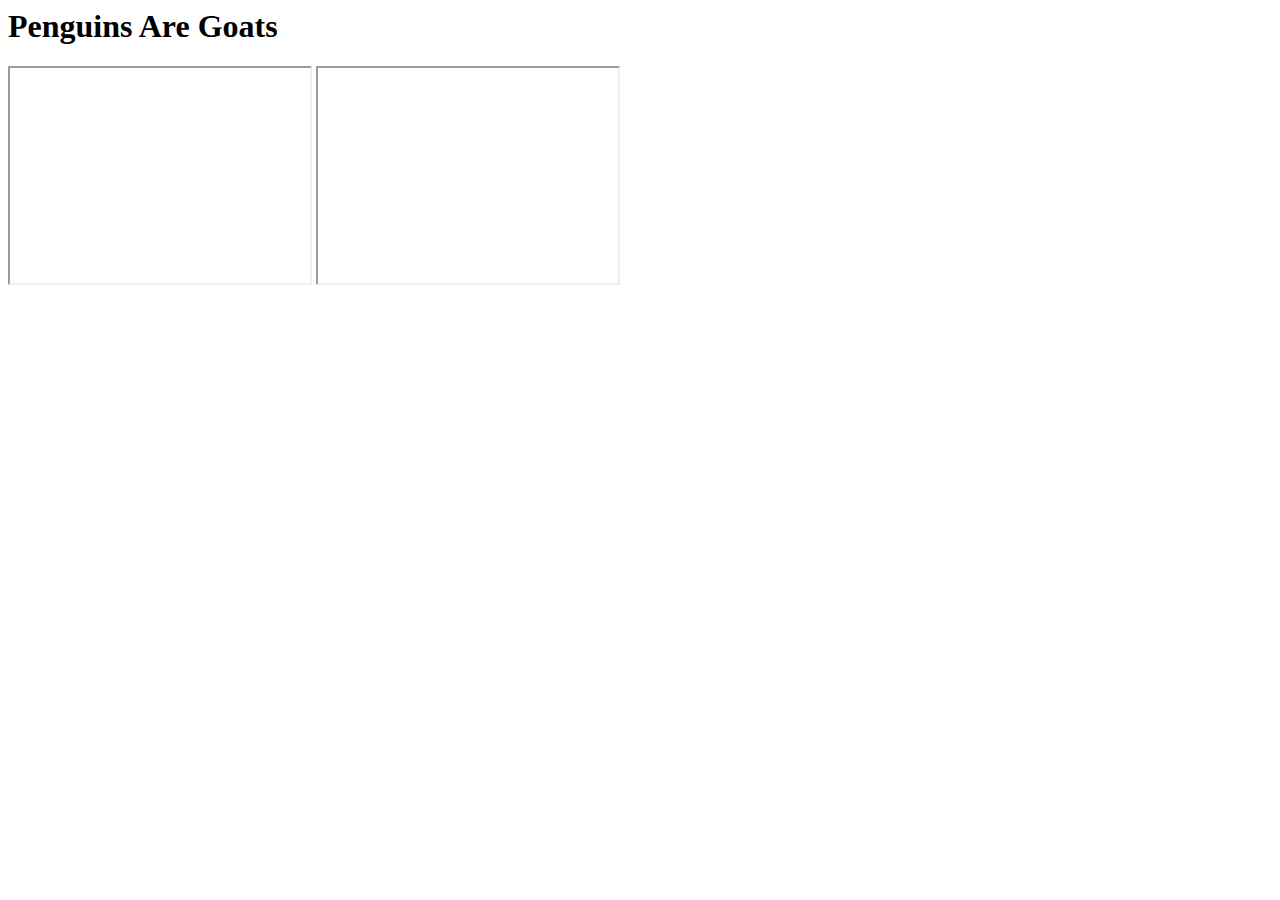
<file: index.html>
<html>
  <head><title>Penguin Or Goat?</title></head>
  <body>
    <h1>Penguins Are Goats</h1>
    <iframe src = "https://www.youtube.com/embed/3wTWWjYTe1I" width = "300" height = "215">
    </iframe>
    <iframe src = "https://youtube.com/embed/JmGSCIy7-kk" width = "300" height = "215">
    </iframe>
  </body>
</html>
</file>
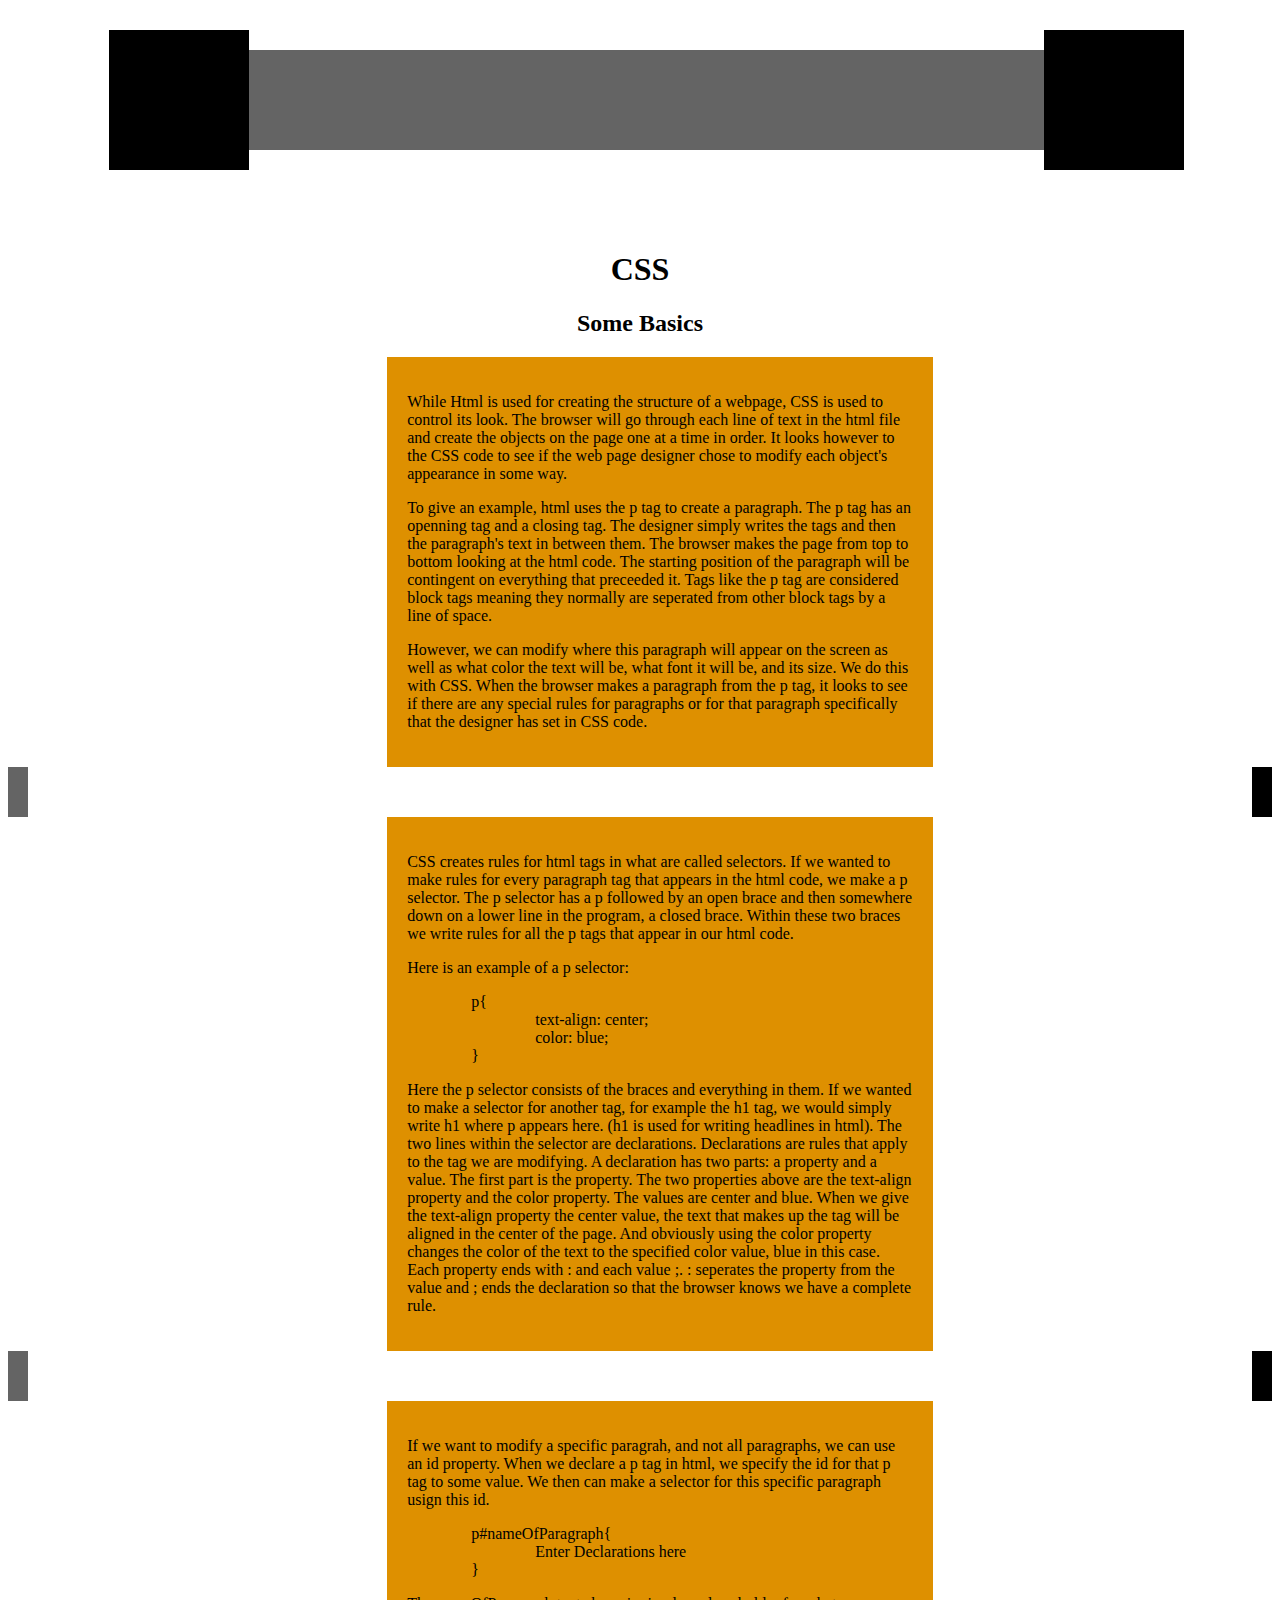
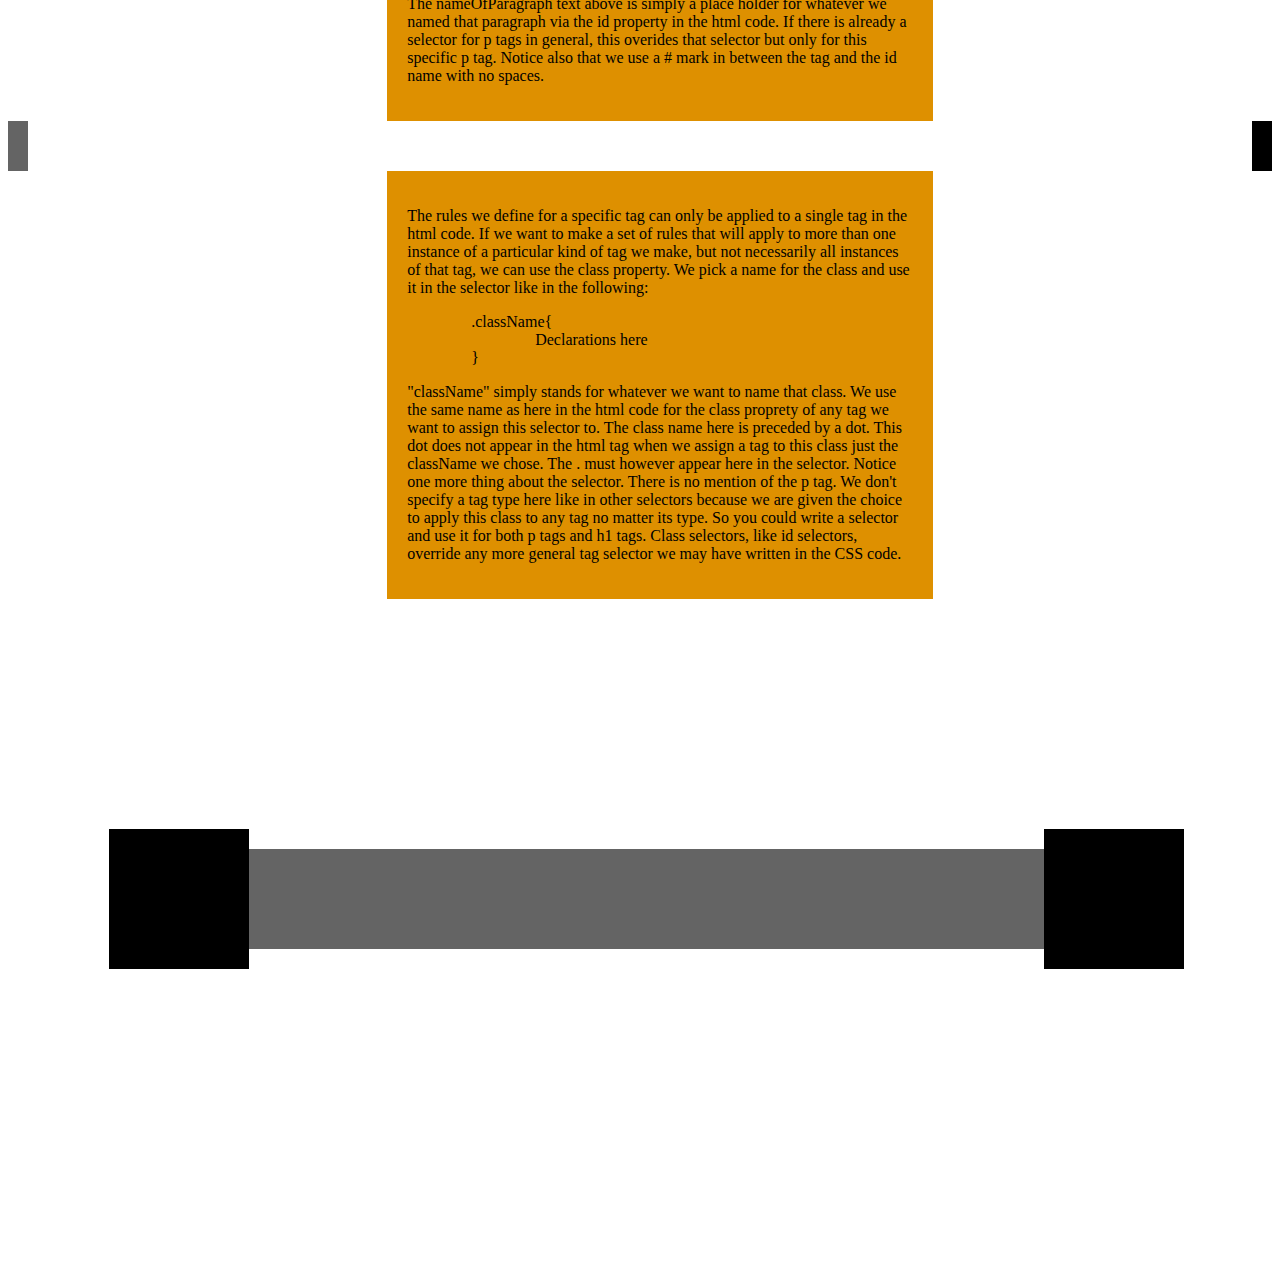
<file: css.html>
<html>
	
	<head>
		
		<title>Some Basics</title>
		
		<link href = "temp2.css" rel = "stylesheet" type = "text/css"> 
		
	</head>
	
	<body>
	
		<header></header>
		<section id = "block1"></section>
		<section id = "block2"></section>
		
		<h1>CSS</h1>
		<h2>Some Basics</h2>
		
		<article>
			<p>
				While Html is used for creating the structure of a webpage,
				CSS is used to control its look. The browser will go through 
				each line of text in the html file and create the objects on 
				the page one at a time in order. It looks however to the CSS 
				code to see if the web page designer chose to modify each object's
				appearance in some way. 
			</p>
				
			<p>
				To give an example, html uses the p tag to create a paragraph. 
				The p tag has an openning tag and a closing tag. The designer 
				simply writes the tags and then the paragraph's text in between 
				them. The browser makes the page from top to bottom looking at 
				the html code. The starting position of the paragraph will be 
				contingent on everything that preceeded it. Tags like the p 
				tag are considered block tags meaning they normally are 
				seperated from other block tags by a line of space. 
			</p>
			
			<p>
				However, we can modify where this paragraph will appear on the 
				screen as well as what color the text will be, what font it 
				will be, and its size. We do this with CSS. When the browser makes
				a paragraph from the p tag, it looks to see if there are any special
				rules for paragraphs or for that paragraph specifically that the 
				designer has set in CSS code. 
			</p>
			
		</article>
		
		<aside class = "left"></aside>
		<aside class = "right"></aside>
		
		<article> 
			
			<p>
				CSS creates rules for html tags in what are called selectors. If we 
				wanted to make rules for every paragraph tag that appears in the html 
				code, we make a p selector. The p selector has a p followed by an open 
				brace and then somewhere down on a lower line in the program, a closed 
				brace. Within these two braces we write rules for all the p tags that 
				appear in our html code. 
			</p>
			
			<p>
				Here is an example of a p selector: 
				<p>
						<tab1>p{</tab1>   <br />                 
						<tab2>text-align: center;</tab2><br /> 
						<tab2>color: blue; </tab2> <br /> 
						<tab1>}</tab1>
				</p>
			</p>
			
			<p>
				Here the p selector consists of the braces and everything in them. 
				If we wanted to make a selector for another tag, for example the h1 
				tag, we would simply write h1 where p appears here. (h1 is used for writing 
				headlines in html). The two lines within the selector are declarations. 
				Declarations are rules that apply to the tag we are modifying. A 
				declaration has two parts: a property and a value. The first part is the 
				property. The two properties above are the text-align property and the 
				color property. The values are center and blue. When we give the text-align
				property the center value, the text that makes up the tag will be aligned 
				in the center of the page. And obviously using the color property changes 
				the color of the text to the specified color value, blue in this case. Each
				property ends with : and each value ;. : seperates the property from the value
				and ; ends the declaration so that the browser knows we have a complete rule.
			</p>
			
		</article>
		
		<aside class = "left"></aside>
		<aside class = "right"></aside>
		
		
		<article>
			<p>
				If we want to modify a specific paragrah, and not all paragraphs, we can use 
				an id property. When we declare a p tag in html, we specify the id for that 
				p tag to some value. We then can make a selector for this specific paragraph 
				usign this id. 
				<p>
				<tab1>p#nameOfParagraph{</tab1><br />
				<tab2>Enter Declarations here</tab2><br />
				<tab1>}</tab1>
				</p>
				
				The nameOfParagraph text above is simply a place holder for whatever we named 
				that paragraph via the id property in the html code. If there is already a 
				selector for p tags in general, this overides that selector but only for this 
				specific p tag. Notice also that we use a # mark in between the tag and the 
				id name with no spaces.
				
			</p>
			</article>
			
			<aside class = "right"></aside>
			<aside class = "left"></aside>
			
			<article>
			<p>
				The rules we define for a specific tag can only be applied to a single tag in the 
				html code. If we want to make a set of rules that will apply to more than one 
				instance of a particular kind of tag we make, but not necessarily all instances
				of that tag, we can use the class property. We pick a name for the class and use 
				it in the selector like in the following: 
				<p>
				<tab1>.className{</tab1><br />
				<tab2>Declarations here</tab2><br />
				<tab1>}</tab1>
				</p>
			</p>
				<p>
					"className" simply stands for whatever we want to name that class. We use the 
					same name as here in the html code for the class proprety of any tag we want to 
					assign this selector to. The class name here is preceded by a dot. This dot does
					not appear in the html tag when we assign a tag to this class just the className 
					we chose. The . must however appear here in the selector. Notice one more thing 
					about the selector. There is no mention of the p tag. We don't specify a tag type
					here like in other selectors because we are given the choice to apply this class
					to any tag no matter its type. So you could write a selector and use it for both 
					p tags and h1 tags. Class selectors, like id selectors, override any more general 
					tag selector we may have written in the CSS code.
				</p>
		</article>
		
		
		<footer></footer>
		<section id = "block3"></section>
		<section id = "block4"></section>
	</body>
	
</html>
</file>
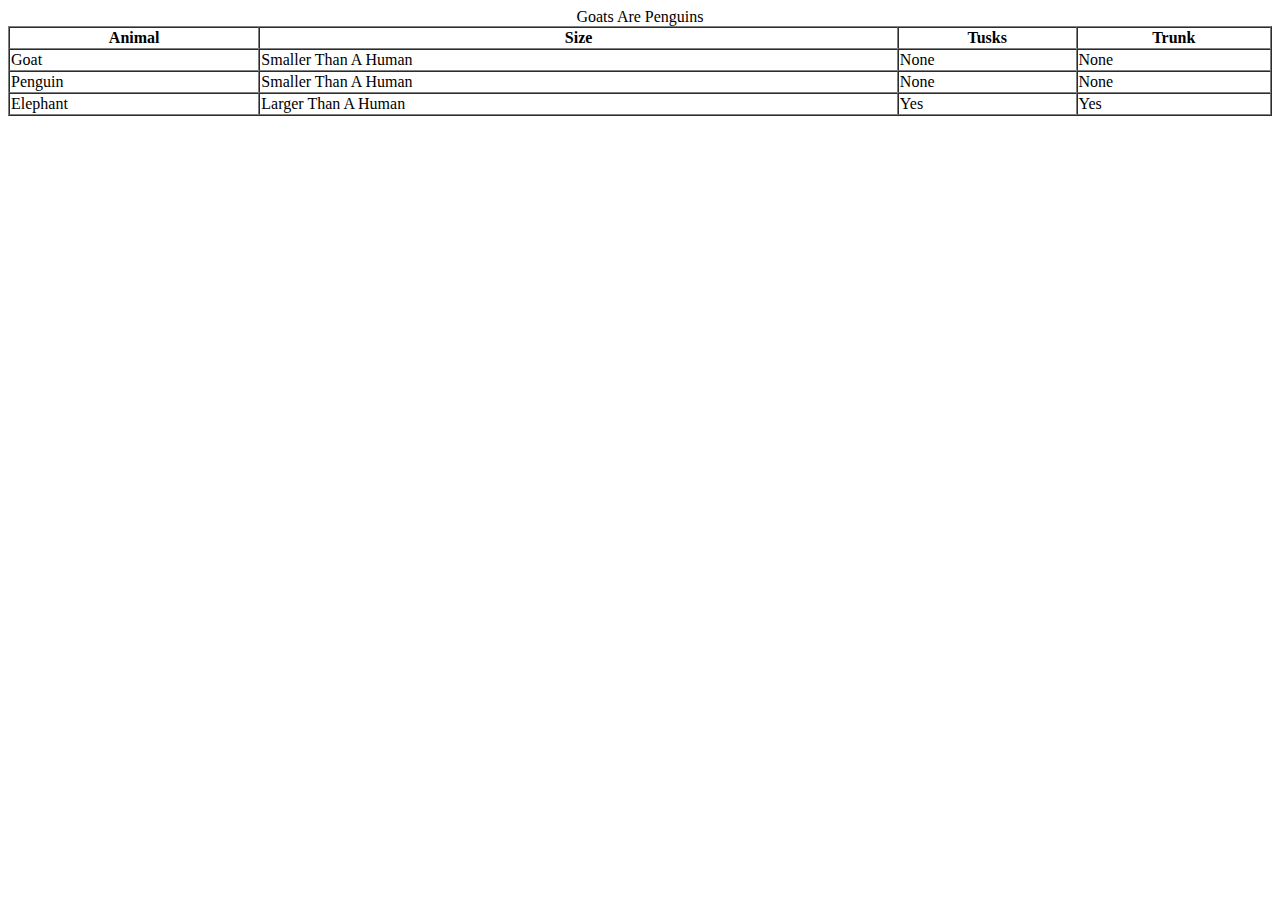
<file: page3.html>
<html>
  <head><title>Page 3</title></head>
  <body>
    <table width = "100%" border = 1px cellspacing = 0>
      <caption>Goats Are Penguins</caption>
      <tr>
        <th>Animal</th>
        <th>Size</th>
        <th>Tusks</th>
        <th>Trunk</th>
      </tr>
      <tr>
        <td>Goat</td>
        <td>Smaller Than A Human</td>
        <td>None</td>
        <td>None</td>
      </tr>
      <tr>
        <td>Penguin</td>
        <td>Smaller Than A Human</td>
        <td>None</td>
        <td>None</td>
      </tr>
      <tr>
        <td>Elephant</td>
        <td>Larger Than A Human</td>
        <td>Yes</td>
        <td>Yes</td>
      </tr>
    </table>
  </body>
</html>
</file>
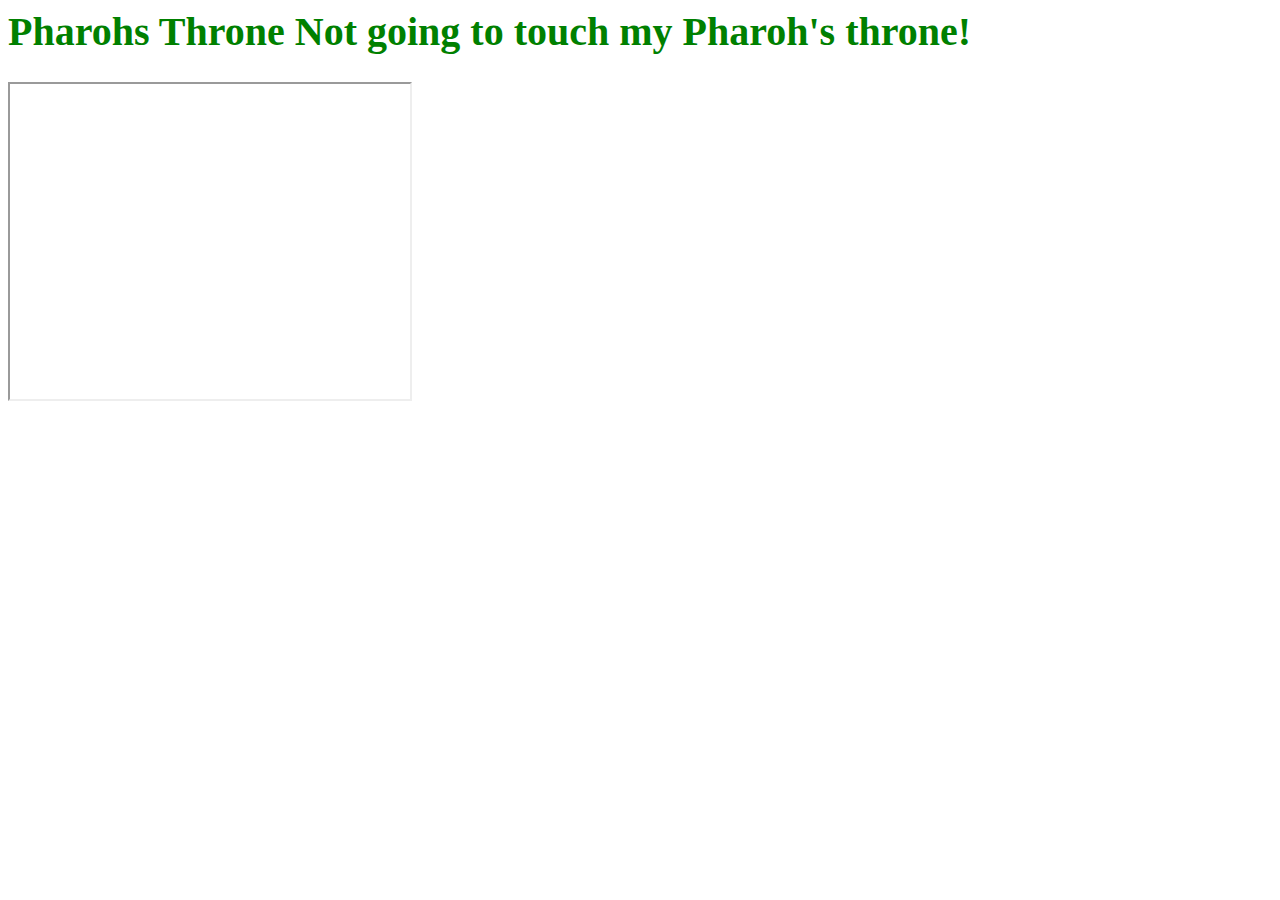
<file: page4.html>
<html>
	<head>
		<title>Pharoh's Throne</title>
		<link href = "page4.css" rel = "stylesheet" type = "text/css">
	</head>
	<body>
	
		<h1>Pharohs Throne Not going to touch my Pharoh's throne!</h1>
		<iframe src = "https://www.youtube.com/embed/0KbqRPuQetY" width = "400" height = "315">
		</iframe>
	
	</body>
</html>
</file>
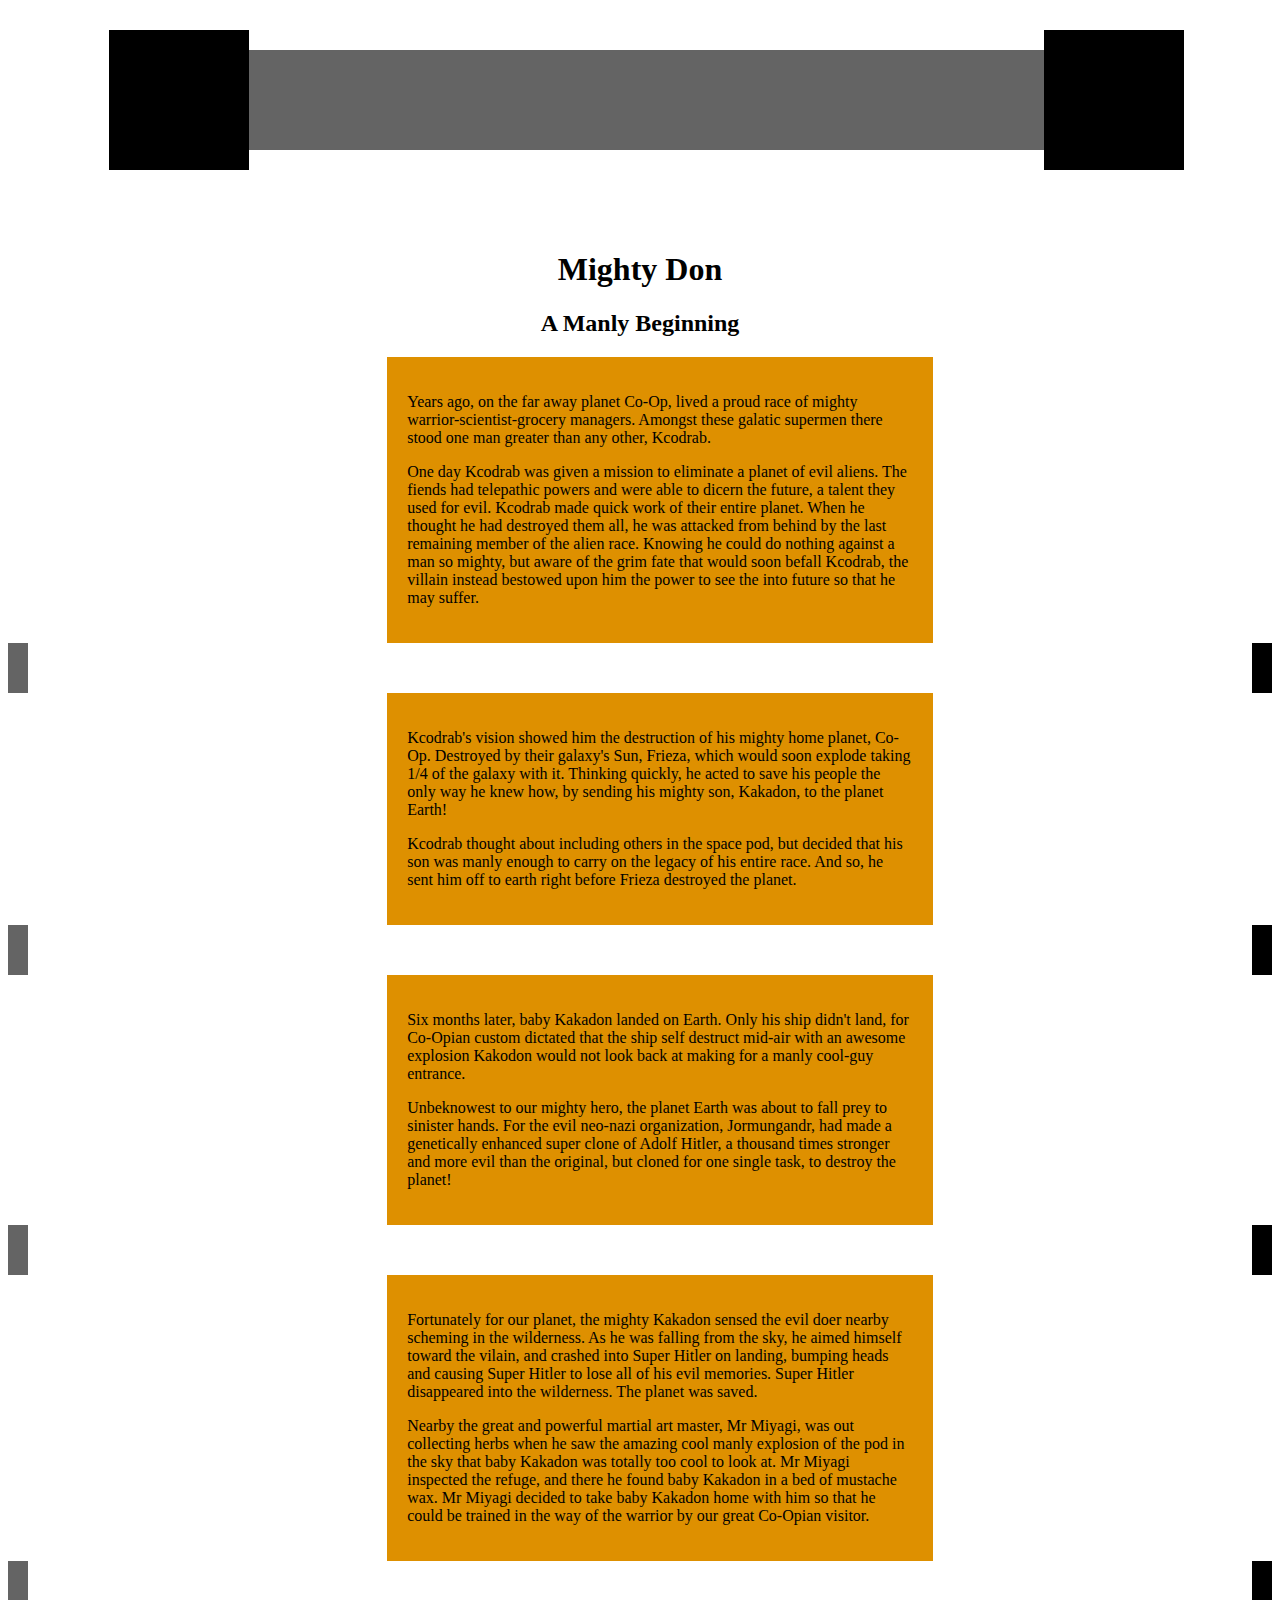
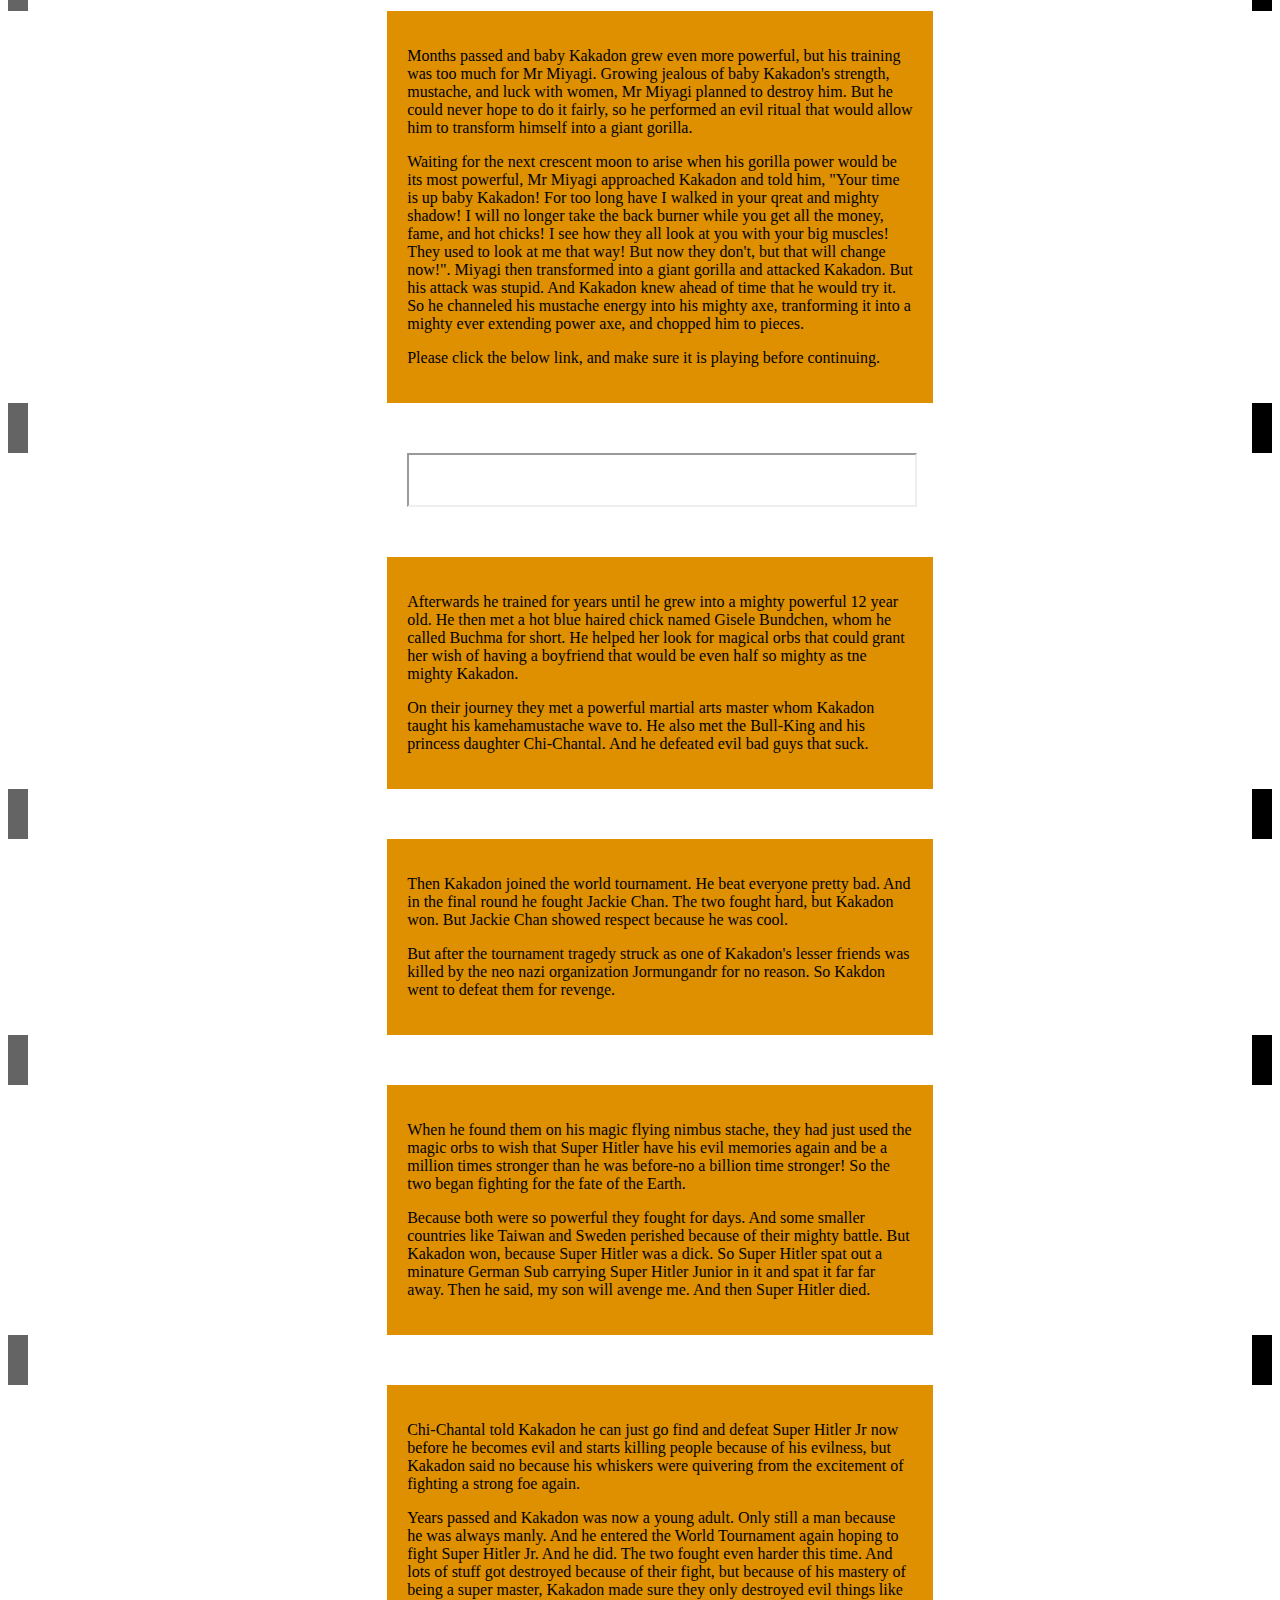
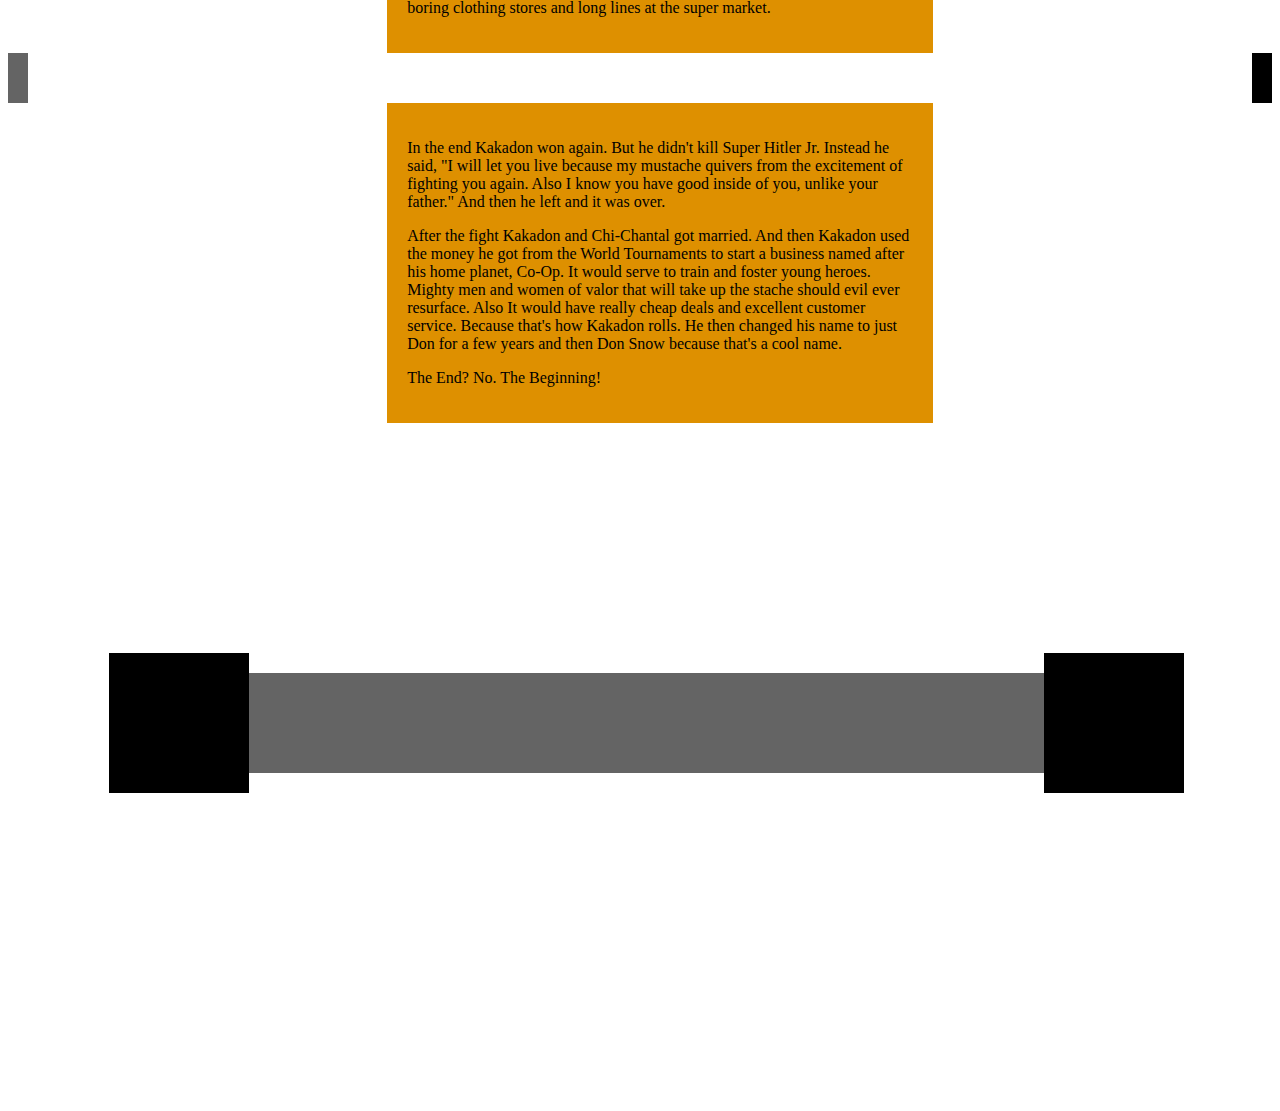
<file: prolgue.html>
<html>
	
	<head>
		
		<title>A Manly Beginning</title>
		
		<link href = "template1.css" rel = "stylesheet" type = "text/css"> 
		
	</head>
	
	<body>
	
		<header></header>
		<section id = "block1"></section>
		<section id = "block2"></section>
		
		<h1>Mighty Don</h1>
		<h2>A Manly Beginning</h2>
		
		<article>
			
			<p>Years ago, on the far away  planet Co-Op, lived a proud race of mighty warrior-scientist-grocery managers. 
			Amongst these galatic supermen there stood one man greater than any other, Kcodrab. 
			</p>
		
			<p>
				One day Kcodrab was given a mission to eliminate a planet of evil aliens. The fiends had telepathic powers
				and were able to dicern the future, a talent they used for evil. Kcodrab made quick work of their entire 
				planet. When he thought he had destroyed them all, he was attacked from behind by the last remaining member
				of the alien race. Knowing he could do nothing against a man so mighty, but aware of the grim fate that would
				soon befall Kcodrab, the villain instead bestowed upon him the power to see the into future so that he may suffer.
			</p>
		</article>
		<aside class = "left"></aside>
		<aside class = "right"></aside>
		<article> 
			<p>
				Kcodrab's vision showed him the destruction of his mighty home planet, Co-Op. Destroyed by their galaxy's 
				Sun, Frieza, which would soon explode taking 1/4 of the galaxy with it. Thinking quickly, he acted to 
				save his people the only way he knew how, by sending his mighty son, Kakadon, to the planet Earth! 
			</p>
			
			<p>
				Kcodrab thought about including others in the space pod, but decided that his son was manly enough to carry on 
				the legacy of his entire race. And so, he sent him off to earth right before Frieza destroyed the planet. 
			</p>
		</article>
		
		<aside class = "left"></aside>
		<aside class = "right"></aside>
		
		<article>
			
			<p>
				Six months later, baby Kakadon landed on Earth. Only his ship didn't land, for Co-Opian custom dictated that the 
				ship self destruct mid-air with an awesome explosion Kakodon would not look back at making for a manly cool-guy
				entrance. 
			</p>
			
			<p>
				Unbeknowest to our mighty hero, the planet Earth was about to fall prey to sinister hands. For the evil neo-nazi
				organization, Jormungandr, had made a genetically enhanced super clone of Adolf Hitler, a thousand times stronger 
				and more evil than the original, but cloned for one single task, to destroy the planet! 
			</p>
		
		</article>
		
		
		<aside class = "left"></aside>
		<aside class = "right"></aside>
		
		<article>
			
			<p>
				Fortunately for our planet, the mighty Kakadon sensed the evil doer nearby scheming in the wilderness. As he was 
				falling from the sky, he aimed himself toward the vilain, and crashed  into Super Hitler on landing, bumping 
				heads and causing Super Hitler to lose all of his evil memories. Super Hitler disappeared into the wilderness. 
				The planet was saved. 
			</p>
			
			<p>
				Nearby the great and powerful martial art master, Mr Miyagi, was out collecting herbs when he saw the amazing cool 
				manly explosion of the pod in the sky that baby Kakadon was totally too cool to look at. Mr Miyagi inspected the 
				refuge, and there he found baby Kakadon in a bed of mustache wax. Mr Miyagi decided to take baby Kakadon home with 
				him so that he could be trained in the way of the warrior by our great Co-Opian visitor. 
			</p>
			
		</article>
		
		<aside class = "left"></aside>
		<aside class = "right"></aside>
		
		<article>
			<p>
				Months passed and baby Kakadon grew even more powerful, but his training was too much for Mr Miyagi. Growing 
				jealous of baby Kakadon's strength, mustache, and luck with women, Mr Miyagi planned to destroy him. But he could 
				never hope to do it fairly, so he performed an evil ritual that would allow him to transform  himself into a giant
				gorilla.
			</p>
			
			<p>
				Waiting for the next crescent moon to arise when his gorilla power would be its most powerful, Mr Miyagi approached 
				Kakadon and told him, "Your time is up baby Kakadon! For too long have I walked in your qreat and mighty shadow! 
				I will no longer take the back burner while you get all the money, fame, and hot chicks! I see how they all look 
				at you with your big muscles! They used to look at me that way! But now they don't, but that will change now!". 
				Miyagi then transformed into a giant gorilla and attacked Kakadon. But his attack was stupid. And Kakadon knew ahead
				of time that he would try it. So he channeled his mustache energy into his mighty axe, tranforming it into a mighty 
				ever extending power axe, and chopped him to pieces. 
			</p>
			
			<p>
				Please click the below link, and make sure it is playing before continuing.
			</p>
		</article>
		
		<aside class = "left"></aside>
		<aside class = "right"></aside>
		<iframe src = "https://w.soundcloud.com/player/?url=https%3A//api.soundcloud.com/tracks/52162273&amp;auto_play=false&amp;hide_related=false&amp;show_comments=true&amp;show_user=true&amp;show_reposts=false&amp;visual=true" height = "50" width = "40%"></iframe>
		
		<article>
				<p>
					Afterwards he trained for years until he grew into a mighty powerful 12 year old. He then met a hot blue haired
					chick named Gisele Bundchen, whom he called Buchma for short. He helped her look for magical orbs that could
					grant her wish of having a boyfriend that would be even half so mighty as tne mighty Kakadon.  
				</p>
				
				<p>
					On their journey they met a powerful martial arts master whom Kakadon taught his kamehamustache wave to. He also 
					met the Bull-King and his princess daughter Chi-Chantal. And he defeated evil bad guys that suck. 
				
				</p>
		</article>
		
		<aside class = "left"></aside>
		<aside class = "right"></aside>
		
		<article> 
			<p>
				Then Kakadon joined the world tournament. He beat everyone pretty bad. And in the final round he fought Jackie Chan. 
				The two fought hard, but Kakadon won. But Jackie Chan showed respect because he was cool. 
			</p>
			
			<p>
				But after the tournament tragedy struck as one of Kakadon's lesser friends was killed by the neo nazi organization 
				Jormungandr for no reason. So Kakdon went to defeat them for revenge. 
			</p>
		</article>
		
		<aside class = "left"></aside>
		<aside class = "right"></aside>
		
		<article>
			<p>
				When he found them on his magic flying nimbus stache, they had just used the magic orbs to wish that Super Hitler have 
				his evil memories again and be a million times stronger than he was before-no a billion time stronger! So the two began
				fighting for the fate of the Earth. 
			</p>
			
			<p>
				Because both were so powerful they fought for days. And some smaller countries like Taiwan and Sweden perished because of 
				their mighty battle. But Kakadon won, because Super Hitler was a dick. So Super Hitler spat out a minature German Sub 
				carrying Super Hitler Junior in it and spat it far far away. Then he said, my son will avenge me. And then Super Hitler
				died. 
			</p>
		</article>
		
		<aside class = "left"></aside>
		<aside class = "right"></aside>
		
		<article>
			<p>
				Chi-Chantal told Kakadon he can just go find and defeat Super Hitler Jr now before he becomes evil and starts killing people 
				because of his evilness, but Kakadon said no because his whiskers were quivering from the excitement of fighting a strong 
				foe again. 
			</p>
			
			<p>
				Years passed and Kakadon was now a young adult. Only still a man because he was always manly. And he entered the World 
				Tournament again hoping to fight Super Hitler Jr. And he did. The two fought even harder this time. And lots of stuff 
				got destroyed because of their fight, but because of his mastery of being a super master, Kakadon made sure they only
				destroyed evil things like boring clothing stores and long lines at the super market. 
			</p>
		</article>
		
		<aside class = "left"></aside>
		<aside class = "right"></aside>
		
		<article>
			<p>
				In the end Kakadon won again. But he didn't kill Super Hitler Jr. Instead he said, "I will let you live because my mustache
				quivers from the excitement of fighting you again. Also I know you have good inside of you, unlike your father." And then 
				he left and it was over.
			</p>
			
			<p>
				After the fight Kakadon and Chi-Chantal got married. And then Kakadon used the money he got from the World Tournaments to 
				start a business named after his home planet, Co-Op. It would serve to train and foster young heroes. Mighty men and women 
				of valor that will take up the stache should evil ever resurface. Also It would have really cheap deals and excellent 
				customer service. Because that's how Kakadon rolls. He then changed his name to just Don for a few years and then Don Snow 
				because that's a cool name. 
			</p>
			
			<p>
				The End? No. The Beginning!
			</p>
		</article>
		<footer></footer>
		<section id = "block3"></section>
		<section id = "block4"></section>
	</body>
	
</html>
</file>
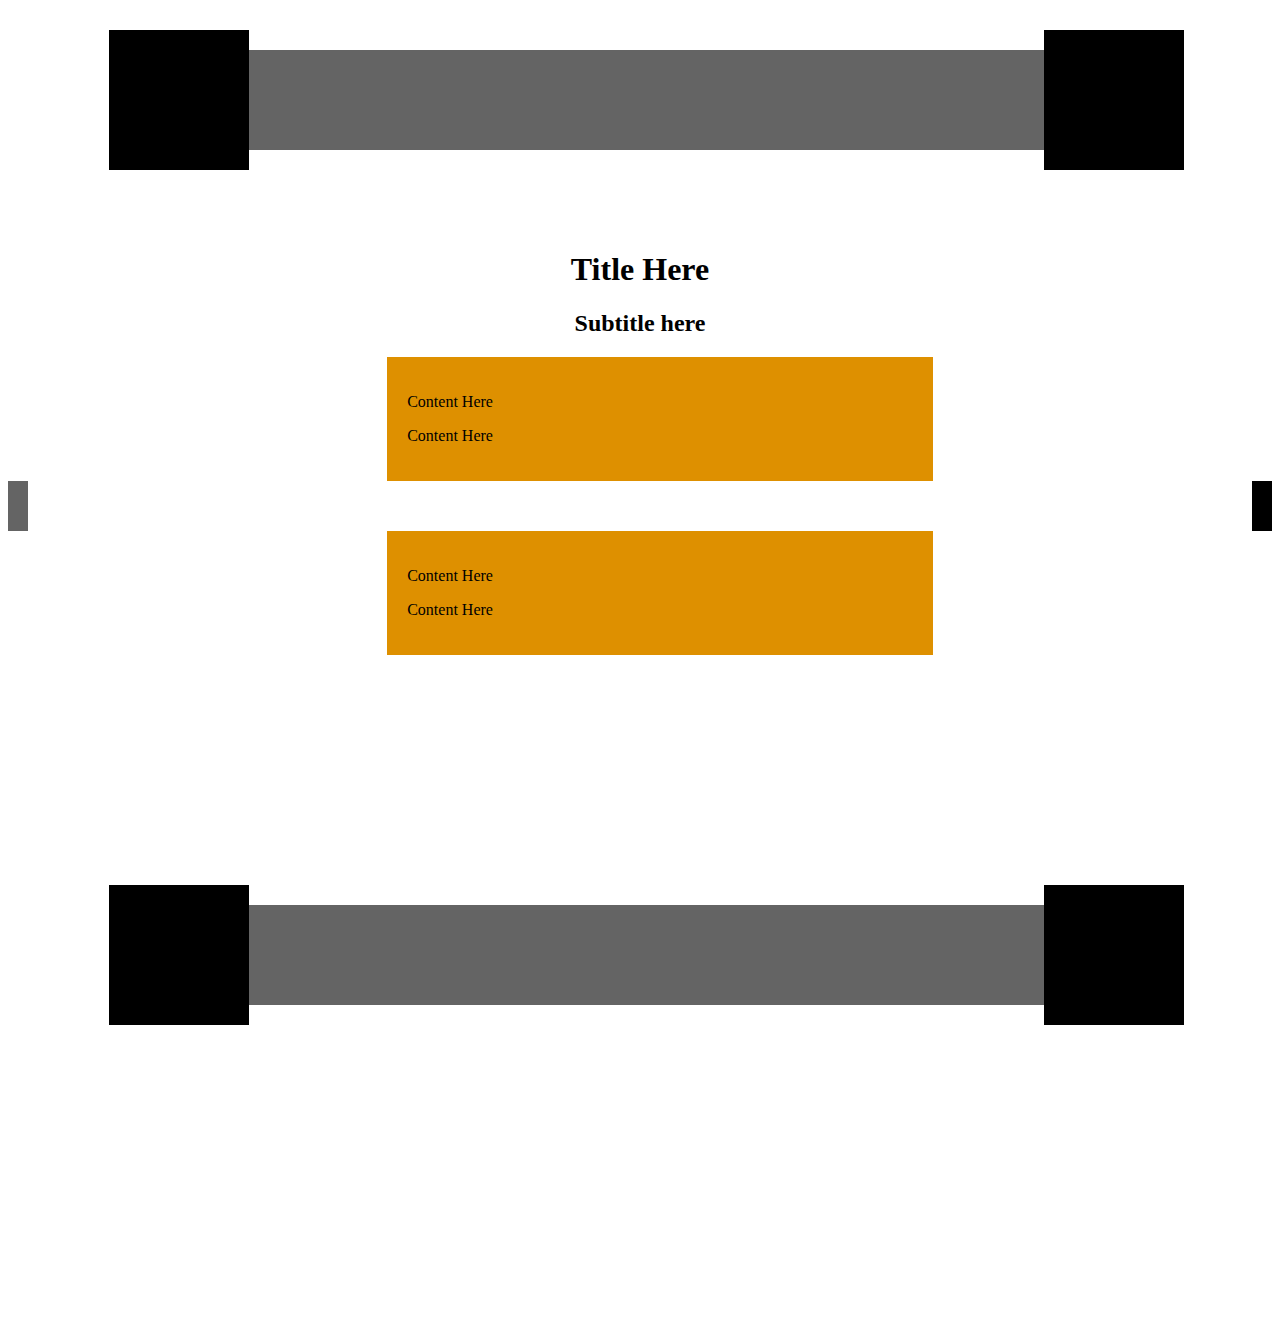
<file: temp1.html>
<html>
	
	<head>
		
		<title>Page Title</title>
		
		<link href = "temp2.css" rel = "stylesheet" type = "text/css"> 
		
	</head>
	
	<body>
	
		<header></header>
		<section id = "block1"></section>
		<section id = "block2"></section>
		
		<h1>Title Here</h1>
		<h2>Subtitle here</h2>
		
		<article>
			<p>
				Content Here
			</p>
			
			<p>
				Content Here
			</p>
			
		</article>
		
		<aside class = "left"></aside>
		<aside class = "right"></aside>
		
		<article> 
			
			<p>
				Content Here
			</p>
			
			<p>
				Content Here
			</p>
			
		</article>
		
		
		
		
		
		<footer></footer>
		<section id = "block3"></section>
		<section id = "block4"></section>
	</body>
	
</html>
</file>
<file: temp2.css>
header{
		margin-top: 50; 
		width: 80%; 
		height: 100px; 
		background-color: rgb(100, 100, 100);
		position: relative; 
		left: 10%; 
		
}


section#block1{
	
	background-color: black; 
	height: 140px; 
	width: 140px; 
	position: relative; 
	left: 8%; 
	top: -120px; 

} 



section#block2{
	
	background-color: black; 
	height: 140px; 
	width: 140px; 
	position: relative; 
	left: 82%; 
	top: -260px; 

} 


footer{
		margin-bottom: 50; 
		width: 80%; 
		height: 100px; 
		background-color: rgb(100, 100, 100);
		position: relative; 
		left: 10%; 
}


section#block3{
	
	background-color: black; 
	height: 140px; 
	width: 140px; 
	position: relative; 
	left: 8%; 
	top: -170px; 

} 



section#block4{
	
	background-color: black; 
	height: 140px; 
	width: 140px; 
	position: relative; 
	left: 82%; 
	top: -310px; 

} 



article{ 
	position: relative; 
	background-color: rgb(222, 144, 0);
	padding: 20px; 
	border: 1px; 
	left: 30%; 
	width: 40%; 
	top: -200px; 
	margin-bottom: 50px;
}

img{ 
	position: relative; 
	width: 400px; 
	left: 400px; 
	height: 400px; 
	top: -200px; 
	margin-bottom: 50px; 
	}


h1{
	font-family: fantasy; 
	position: relative; 
	text-align: center;
	top: -200px;
}	

h2{
	font-family: fantasy; 
	position: relative; 
	text-align: center; 
	top: -200px;
}


.left{
	background-color: rgb(100, 100, 100); 
	float: left; 
	height: 50px; 
	width: 20px; 
	position: relative; 
	top: -250px; 
	
}

.right{
	background-color: rgb(0, 0, 0);
	float: right; 
	height: 50px; 
	width: 20px; 
	position: relative; 
	top: -250px; 
	 
}	

	
iframe{
	position: relative; 
	top: -200px;
	left: 30%; 
	margin-bottom: 50px;

}

tab1{
	padding-left: 4em; 
}

tab2{
	padding-left: 8em; 
}


tab3{
	padding-left: 12em; 
}

tab4{
	padding-left: 16em;
}

tab5{
	padding-left: 20em;
}
</file>
<file: page4.css>
h1 {
    font-size: 30pt;
    color: green;
  }
  h2 {
    font-size 20pt;
    color: orange;
  }
</file>
<file: template1.css>
header{
		margin-top: 50; 
		width: 80%; 
		height: 100px; 
		background-color: rgb(100, 100, 100);
		position: relative; 
		left: 10%; 
		
}


section#block1{
	
	background-color: black; 
	height: 140px; 
	width: 140px; 
	position: relative; 
	left: 8%; 
	top: -120px; 

} 



section#block2{
	
	background-color: black; 
	height: 140px; 
	width: 140px; 
	position: relative; 
	left: 82%; 
	top: -260px; 

} 


footer{
		margin-bottom: 50; 
		width: 80%; 
		height: 100px; 
		background-color: rgb(100, 100, 100);
		position: relative; 
		left: 10%; 
}


section#block3{
	
	background-color: black; 
	height: 140px; 
	width: 140px; 
	position: relative; 
	left: 8%; 
	top: -170px; 

} 



section#block4{
	
	background-color: black; 
	height: 140px; 
	width: 140px; 
	position: relative; 
	left: 82%; 
	top: -310px; 

} 



article{ 
	position: relative; 
	background-color: rgb(222, 144, 0);
	padding: 20px; 
	border: 1px; 
	left: 30%; 
	width: 40%; 
	top: -200px; 
	margin-bottom: 50px;
}

img{ 
	position: relative; 
	width: 400px; 
	left: 400px; 
	height: 400px; 
	top: -200px; 
	margin-bottom: 50px; 
	}


h1{
	font-family: fantasy; 
	position: relative; 
	text-align: center;
	top: -200px;
}	

h2{
	font-family: fantasy; 
	position: relative; 
	text-align: center; 
	top: -200px;
}


.left{
	background-color: rgb(100, 100, 100); 
	float: left; 
	height: 50px; 
	width: 20px; 
	position: relative; 
	top: -250px; 
	
}

.right{
	background-color: rgb(0, 0, 0);
	float: right; 
	height: 50px; 
	width: 20px; 
	position: relative; 
	top: -250px; 
	 
}	

	
iframe{
	position: relative; 
	top: -200px;
	left: 30%; 
	margin-bottom: 50px;

}


}
</file>
